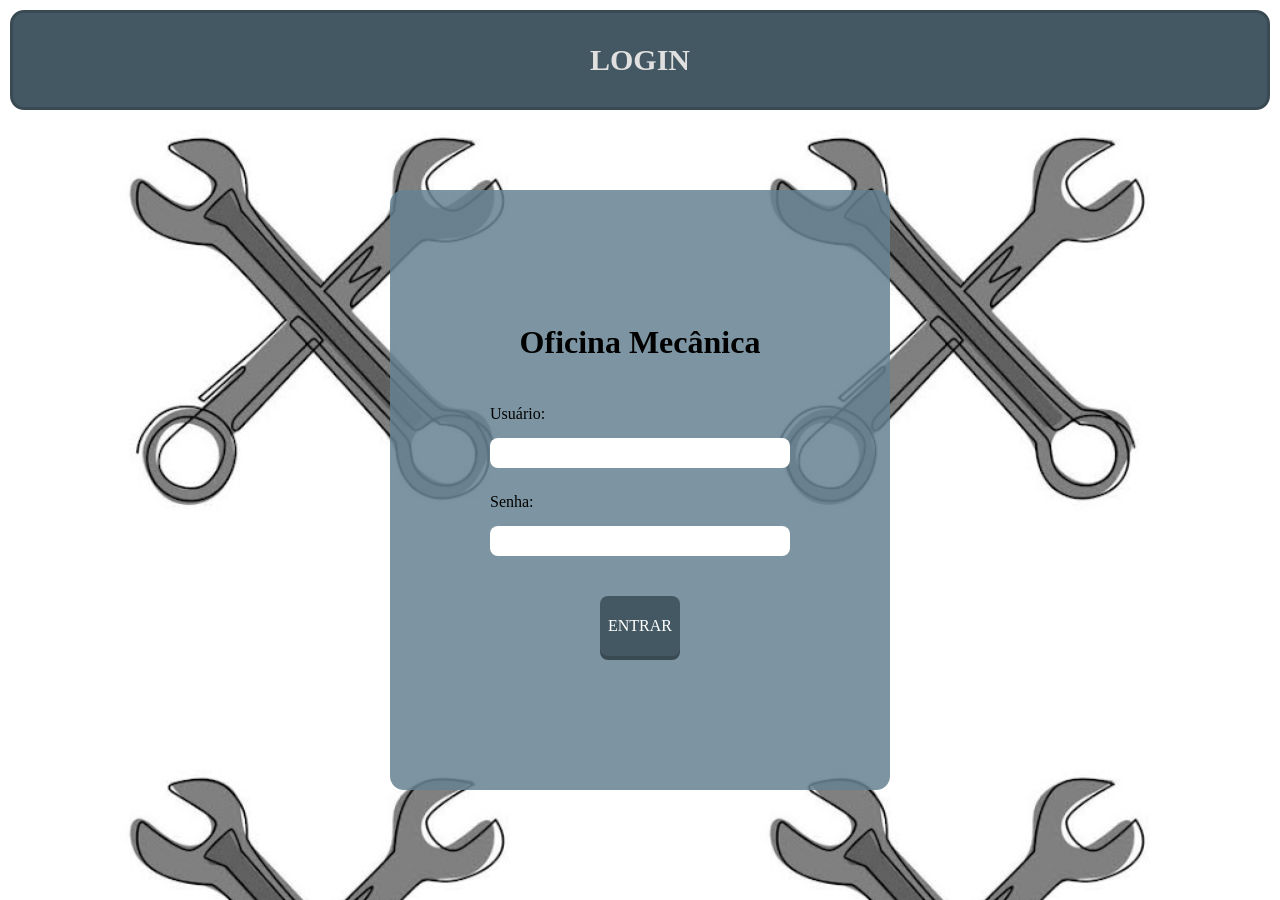
<file: index.html>
<!DOCTYPE html>
<html lang="pt-br">
<head>
    <meta charset="UTF-8">
    <meta name="viewport" content="width=device-width, initial-scale=1.0">
    <title>Oficina Mecânica - LOGIN</title>
    <link rel="stylesheet" href="style.css">
</head>
<body>
    <main>
        <header>LOGIN</header>

        <form>
            <div>
                <h1>Oficina Mecânica</h1>
                <label for="username">Usuário: <input type="text" id="username" /></label>
                <label for="password">Senha: <input type="password" id="senha" /></label>
                <a href="menu.html">ENTRAR</a>
            </div>
    </form>
</main>
</body>
</html>
</file>
<file: style.css>
*{
    margin: 0;
    padding: 0;
    box-sizing: border-box;
}
header{
    display: flex;
    justify-content: center;
    margin: 10px;
    padding: 30px;
    height: 100px;
    border: 3px solid #3a4a53;
    background-color: #445863;
    color: #e0e0e0;
    font-size: 30px;
    border-radius: 14px;
    font-family: "Playfair Display", serif;
  font-optical-sizing: auto;
  font-weight: 700;
  font-style: normal;
}

h1{
    display: flex;
    justify-content: center;
    font-family: "Playfair Display", serif;
  font-optical-sizing: auto;
  font-weight: 700;
  font-style: normal;
}

form{
    display: flex;
    flex-direction: column;
    justify-content: center;
    align-items: center;
    margin: 10px;
    padding: 70px;
    line-height: 3;
}

body{
    background-color: #ffffff;
    background-image: url(img/chave.jpg);
    background-size: 50%;
}

a{
    display: flex;
    justify-content: center;
    align-items: center;
    background-color: #445863;
    color: white;
    border: 12px;
    box-shadow: 0 4px 0 #3a4a53;
    cursor: pointer;
    border-radius: 8px;
    transition: all 0.2s ease;
    height: 60px;
    width: 80px;
    margin: 30px;
    text-decoration: none;
}
a:hover{
    background-color: #303d44;
    color: #e0e0e0;
}

div{
    width: 500px;
    height: 600px;
    background-color: #668292d8;
    align-items: center;
    display: flex;
    flex-direction: column;
    justify-content: center;
    border-radius: 14px;
}

input{
    display: flex;
    justify-content: center;
    width: 300px;
    height: 30px;
    border-radius: 8px;
    border: none;
    margin-bottom: 10px;
    line-height: 1.5;
}
</file>
